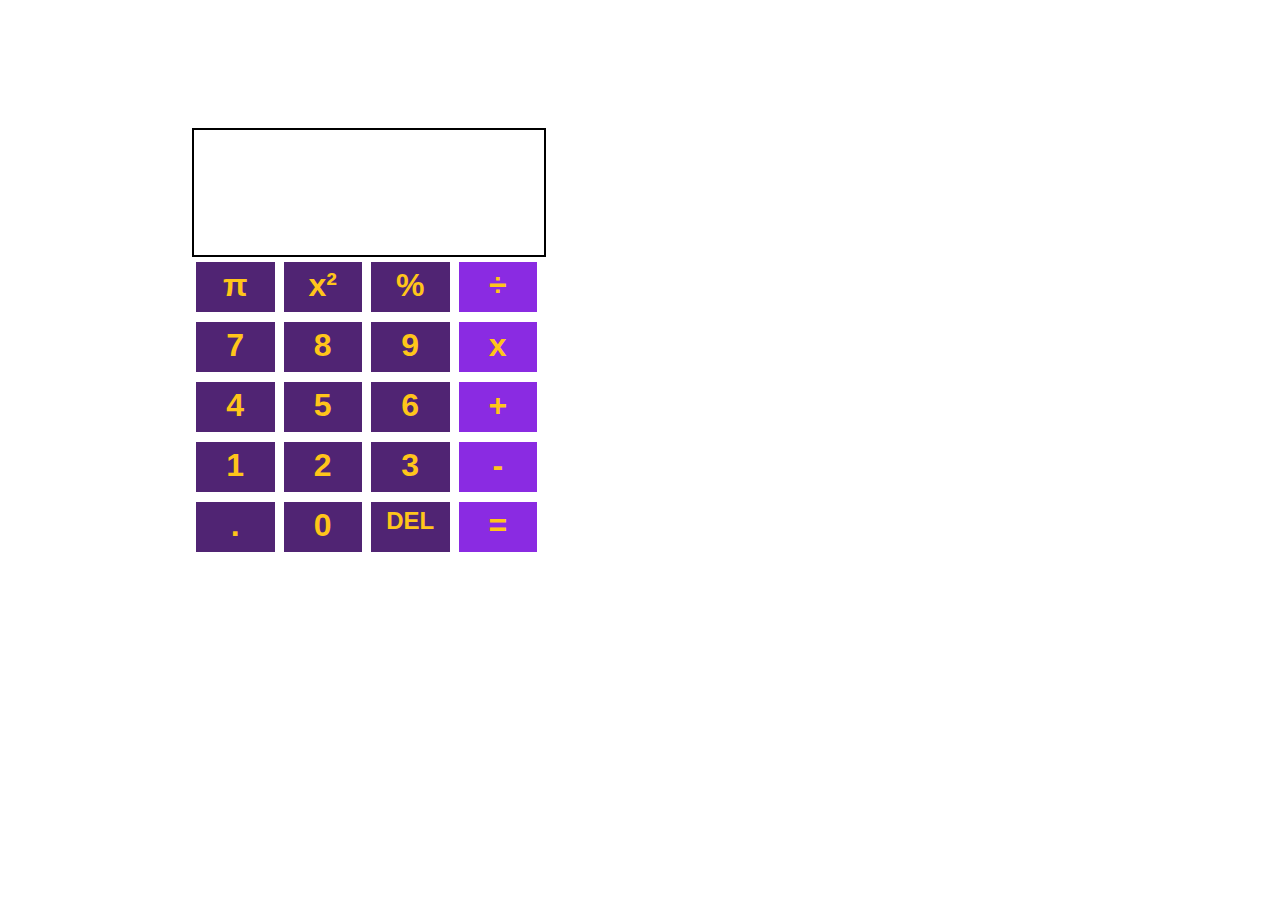
<file: CALCULATOR-1/index.html>
<!DOCTYPE html>
<html lang="en">
<head>
    <meta charset="UTF-8">
    <meta name="viewport" content="width=device-width, initial-scale=1.0">
    <title>Calculator</title>
    <link rel="stylesheet" href="style.css">
</head>
<body>
    <div class="container">
            <input type="text" name="" id="display"></input>
        <div id="digits">
            <div class="digits">
                <h1 <input type="button" value="3.14"> π</h1>
                <h1 <input type="button" value=""> x²</h1>
                <h1 <input type="button" value=""> %</h1>
                <h1 class="sign">÷</h1>
            </div>
            <div class="digits">
                <h1 <input type="button" value=""> 7</h1>
                <h1 <input type="button" value=""> 8</h1>
                <h1 <input type="button" value=""> 9</h1>
                <h1 class="sign">x</h1>
            </div>
            <div class="digits">
                <h1 <input type="button" value=""> 4</h1>
                <h1 <input type="button" value=""> 5</h1>
                <h1 <input type="button" value=""> 6</h1>
                <h1 class="sign">+</h1>
            </div>
            <div class="digits">
                <h1 <input type="button" value=""> 1</h1>
                <h1 <input type="button" value=""> 2</h1>
                <h1 <input type="button" value=""> 3</h1>  
                <h1 class="sign">-</h1>
            </div>  
                                 
            <div class="digits">
                <h1 <input type="button" value=""> .</h1>
                <h1 <input type="button" value=""> 0</h1>
                <h2>DEL</h2>
                <h1 class="sign">=</h1>                             
            </div>
        </div>    
    </div>
</body>
</html>
</file>
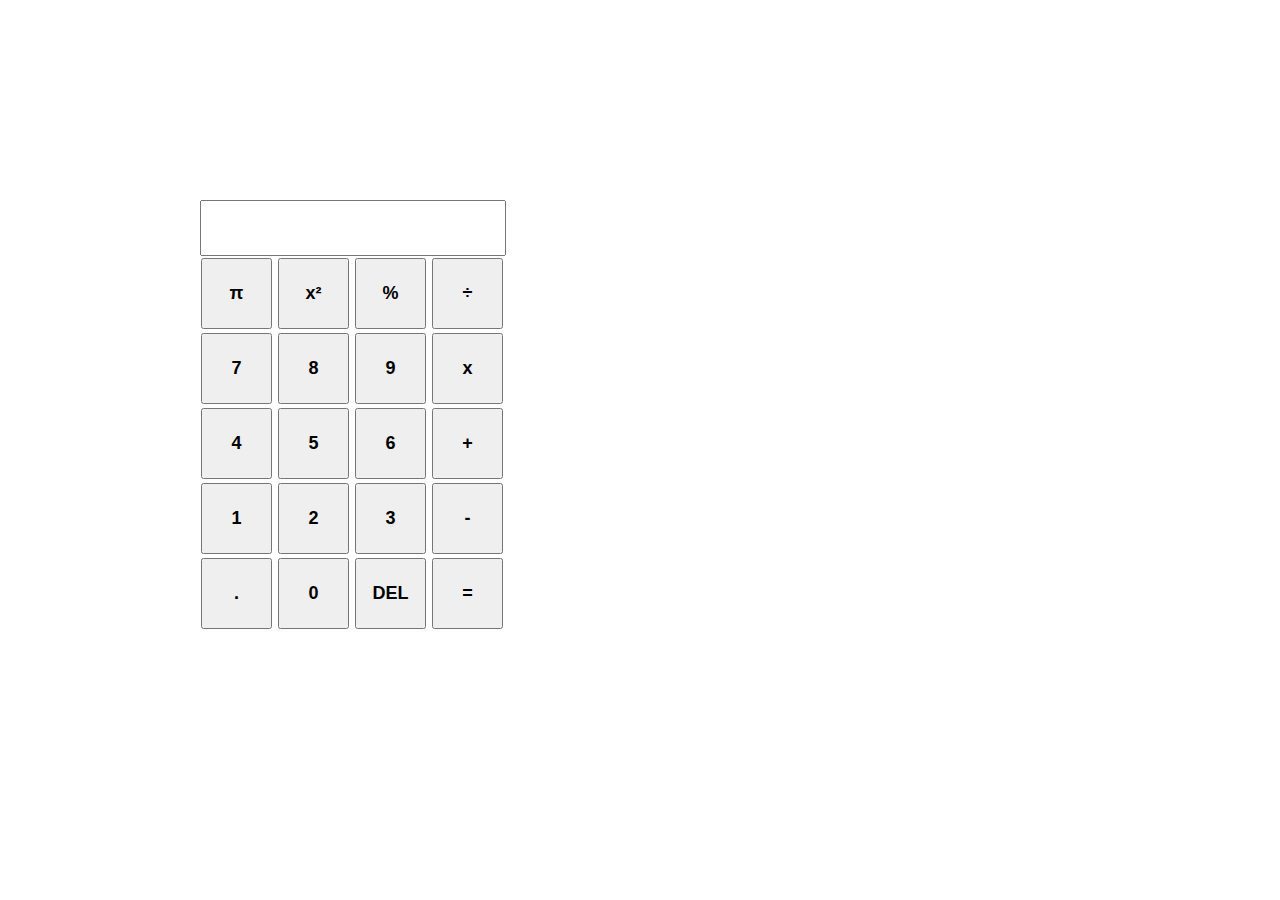
<file: CALCULATOR-2/index.html>
<!DOCTYPE html>
<html lang="en">
<head>
    <meta charset="UTF-8">
    <meta name="viewport" content="width=device-width, initial-scale=1.0">
    <title>Calc</title>
    <link rel="stylesheet" href="style.css">
</head>
<body>
    <div class="container">
            <input type="text" class="head">
            <div id="digits">
                <div class="digits">
                    <input type="button" class="btn" value="π"> 
                    <input type="button" class="btn" value="x²">
                    <input type="button" class="btn" value="%">  
                    <input type="button" class="btn" value="÷"> 
                </div>
                <div class="digits">
                    <input type="button" class="btn" value="7"> 
                    <input type="button" class="btn" value="8"> 
                    <input type="button" class="btn" value="9"> 
                    <input type="button" class="btn" value="x">
                </div>
                <div class="digits">
                    <input type="button" class="btn" value="4"> 
                    <input type="button" class="btn" value="5"> 
                    <input type="button" class="btn" value="6">
                    <input type="button" class="btn" value="+"> 
                </div>
                <div class="digits">
                    <input type="button" class="btn" value="1"> 
                    <input type="button" class="btn" value="2"> 
                    <input type="button" class="btn" value="3">
                    <input type="button" class="btn" value="-">   
                </div>  
                                     
                <div class="digits">
                    <input type="button" class="btn" value="."> 
                    <input type="button" class="btn" value="0"> 
                    <input type="button" class="btn" value="DEL"> 
                    <input type="button" class="btn" value="="> 
                </div>
            </div> 
    </div>
</body>
</html>
</file>
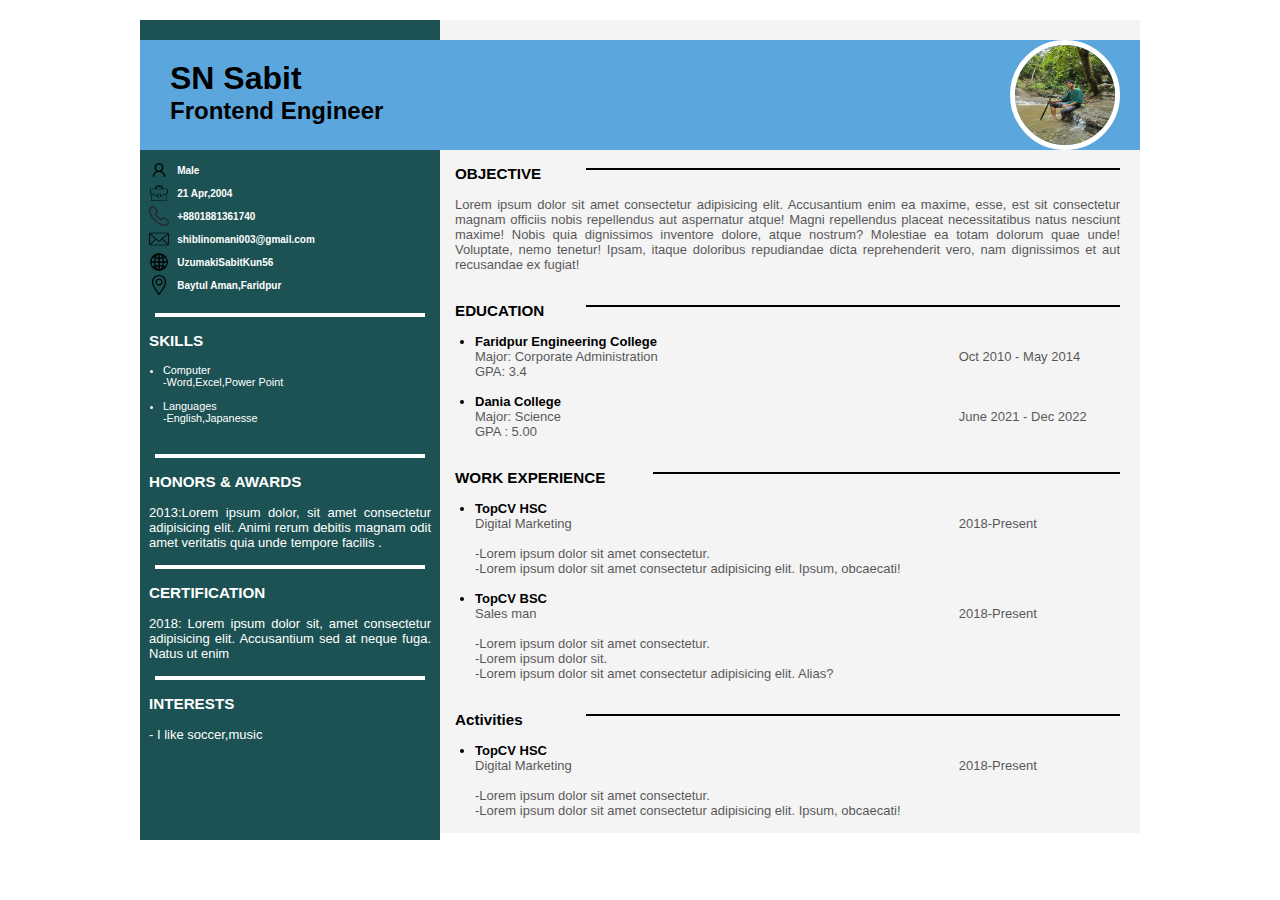
<file: CV1/index.html>
<!DOCTYPE html>
<html lang="en">
<head>
    <meta charset="UTF-8">
    <meta name="viewport" content="width=device-width, initial-scale=1.0">
    <title>CV Project2</title>
    <link rel="stylesheet" href="style.css">
</head>
<body>
    <div class="container">
        <div class="user-name">
            <div class="name">
                <h1>SN Sabit</h1>
                <h2>Frontend Engineer</h2>
            </div>
            <img class="pic" src="image/me.jpg">
        </div>
        <div class="left">
            <div class="section1">
                <div class="icons">
                    <img class="icon" src="image/Sample_User_Icon.png" alt="">
                    <h6 class="Ldetails">Male</h6>
                </div>
                <div class="icons">
                    <img class="icon" src="image/workpng.png" alt="">
                    <h6 class="Ldetails">21 Apr,2004</h6>
                </div>
                <div class="icons">
                    <img class="icon" src="image/call.png" alt="">
                    <h6 class="Ldetails"><a href="tel:01881361740">+8801881361740</a></h6>
                </div>
                <div class="icons">
                    <img class="icon" src="image/mail.png" alt="">
                    <h6 class="Ldetails"><a href="mailto:shiblinomani0003@gmail.com">shiblinomani003@gmail.com</a></h6>
                </div>
                <div class="icons">
                    <img class="icon" src="image/web.png" alt="">
                    <h6 class="Ldetails"><a href="https://www.facebook.com/UzumakiSabitKun56/" target="_blank">UzumakiSabitKun56</a></h6>
                </div>
                <div class="icons">
                    <img class="icon" src="image/location.png" alt="">
                    <h6 class="Ldetails">Baytul Aman,Faridpur</h6>
                </div>
            </div>
            <hr class="hr">
            <div class="clear"></div>
            <div class="section2">
                <h3>SKILLS</h3>
                <ul class="skill-list">
                    <li>Computer</li>
                    <p>-Word,Excel,Power Point</p><br>
                    <li>Languages</li>
                    <p>-English,Japanesse</p>
                </ul>
            </div>
            <hr class="hr">
            <div class="clear"></div>
            <div class="section3">
                <h3>HONORS & AWARDS</h3>
                <br>
                <span>2013:</span>Lorem ipsum dolor, sit amet consectetur adipisicing elit. Animi rerum debitis magnam odit amet veritatis quia unde tempore facilis .
            </div>
            <div class="hr"></div>
            <div class="clear"></div>
            <div class="section4">
                <h3>CERTIFICATION</h3>
                <br>
                <span>2018:</span> Lorem ipsum dolor sit, amet consectetur adipisicing elit. Accusantium sed at neque fuga. Natus ut enim
            </div>
            <div class="hr"></div>
            <div class="clear"></div>
            <div class="section5">
                <h3>INTERESTS</h3>
                <br>
                <p>- I like soccer,music</p>
            </div>
            <div class="space"></div>
        </div>
        <div class="right">
            <div class="right-container">
                <div class="sec1">
                    <h3>OBJECTIVE</h3>
                    <hr class="hr1">
                    <br>
                    <p>Lorem ipsum dolor sit amet consectetur adipisicing elit. Accusantium enim ea maxime, esse, est sit consectetur magnam officiis nobis repellendus aut aspernatur atque! Magni repellendus placeat necessitatibus natus nesciunt maxime!
                    Nobis quia dignissimos inventore dolore, atque nostrum? Molestiae ea totam dolorum quae unde! Voluptate, nemo tenetur! Ipsam, itaque doloribus repudiandae dicta reprehenderit vero, nam dignissimos et aut recusandae ex fugiat!</p>
                </div>
                <div class="sec2">
                    <h3>EDUCATION</h3>
                    <hr class="hr1">
                    <br>
                    <ul class="edu-list">
                        <h4><li>Faridpur Engineering College</li></h4>
                        <p class="duration">Oct 2010 - May 2014</p>
                        <p>Major: Corporate Administration</p>
                        <p>GPA: 3.4</p>
                        
                        <br>
                        <h4><li> Dania College</li></h4>
                        <p class="duration">June 2021 - Dec 2022</p>
                        <p>Major: Science</p>
                        <p>GPA : 5.00</p>
                        
                    </ul>
                </div>
                <div class="sec3">
                    <h3>WORK EXPERIENCE</h3>
                    <hr class="hr2">
                    <br>
                    <ul class="edu-list">
                            <h4><li>TopCV HSC</li></h4>
                            <p class="duration">2018-Present</p>
                            <p>Digital Marketing</p>         
                            <br>
                            <p>-Lorem ipsum dolor sit amet consectetur.
                            </p>
                            <p>-Lorem ipsum dolor sit amet consectetur adipisicing elit. Ipsum, obcaecati!</p>
                            <br>
                            <h4><li>TopCV BSC</li></h4>
                            <p class="duration">2018-Present</p>
                            <p>Sales man</p>
                            <br>
                            <p>-Lorem ipsum dolor sit amet consectetur.</p>
                            <p>-Lorem ipsum dolor sit.</p>
                            <p>-Lorem ipsum dolor sit amet consectetur adipisicing elit. Alias?</p>
                    </ul>
                </div>
                <div class="sec4">
                    <h3>Activities</h3>
                    <hr class="hr1">
                    <br>
                    <ul class="edu-list">
                            <h4><li>TopCV HSC</li></h4>
                            <p class="duration">2018-Present</p>
                            <p>Digital Marketing</p>         
                            <br>
                            <p>-Lorem ipsum dolor sit amet consectetur.
                            </p>
                            <p>-Lorem ipsum dolor sit amet consectetur adipisicing elit. Ipsum, obcaecati!</p>
                    </ul>
                </div>
            </div>
        </div>
    </div>
</body>
</html>
</file>
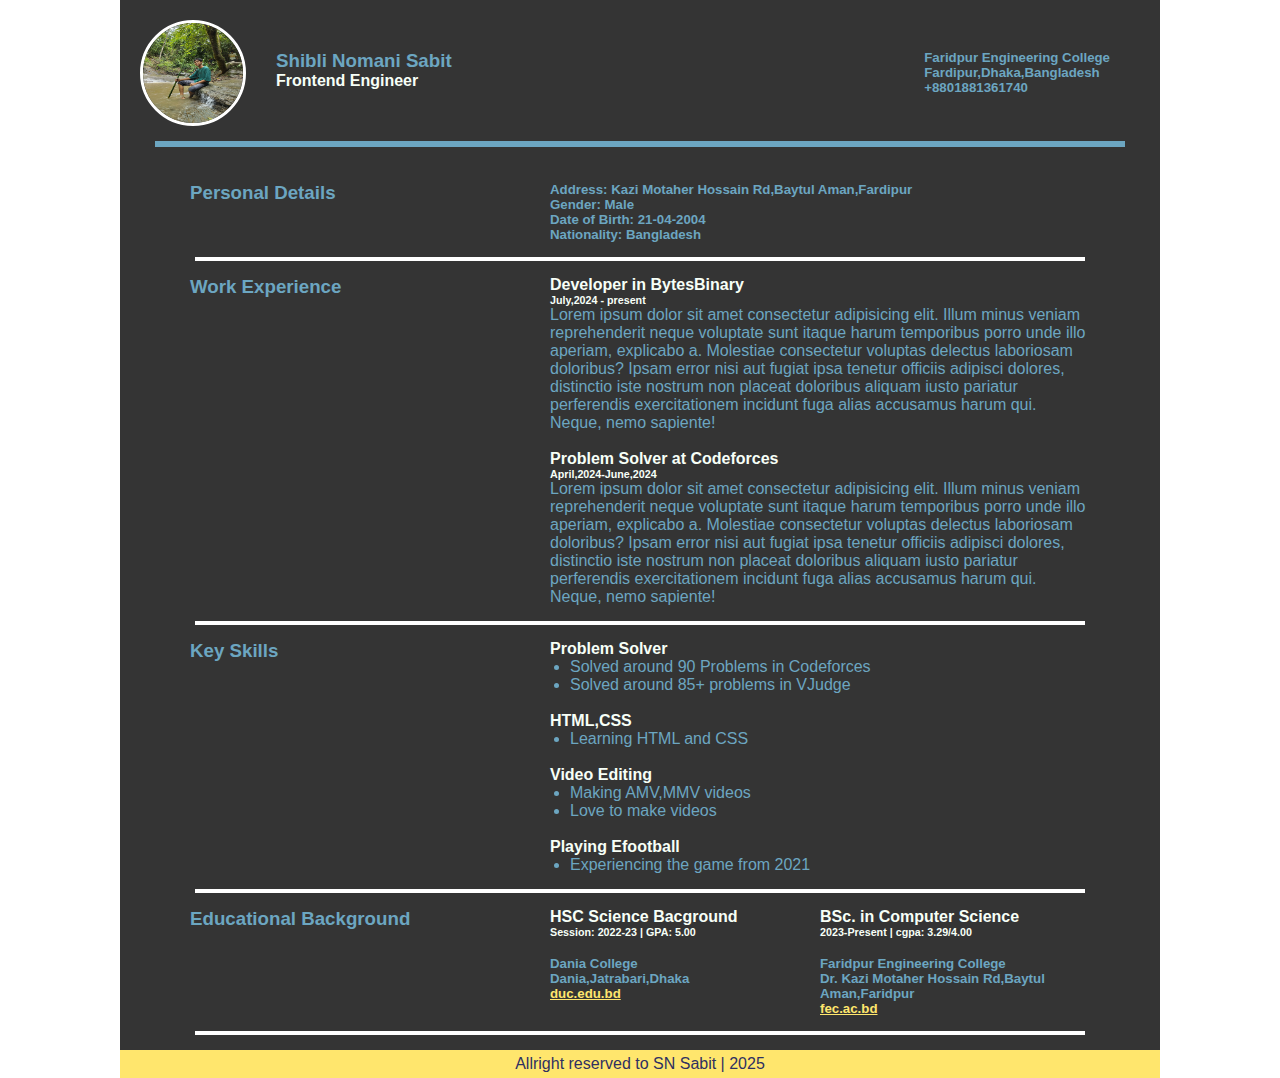
<file: CV-2/page.html>
<!DOCTYPE html>
<html lang="en">
<head>
    <meta charset="UTF-8">
    <meta name="viewport" content="width=device-width, initial-scale=1.0">
    <title>Document</title>
    <link rel="stylesheet" href="main.css">
</head>
<body>
    <div class="container">
        <header id="details">
            <img class="photo" src="image/me.jpg" alt="myself">
            <div class="info">
                <h3>Shibli Nomani Sabit</h3>
                <h4>Frontend Engineer</h4>
            </div> 
            <div class="contact">
                <h5>Faridpur Engineering College</h5>
                <h5>Fardipur,Dhaka,Bangladesh</h5>
                <h5>+8801881361740</h5>
            </div>
        </header>
        <div class="clear"></div>
        <hr class="hr">
        <main class="body">
            <div class="personal-details">
                <div class="left-details">
                    <h3>Personal Details </h3> 
                </div>
                <div class="right-details">
                    <h5>Address: Kazi Motaher Hossain Rd,Baytul Aman,Fardipur</h5>
                    <h5>Gender: Male</h5>
                    <h5>Date of Birth: 21-04-2004</h5>
                    <h5>Nationality: Bangladesh</h5>
                </div>       
            </div>
            <div class="clear"></div>
            <hr class="hr1">
            <div class="work">
                <div class="left-details">
                    <h3>Work Experience</h3>
                </div>
                <div class="right-details">
                    <h4>Developer in BytesBinary</h4>
                    <h6>July,2024 - present</h6>
                    <p>Lorem ipsum dolor sit amet consectetur adipisicing elit. Illum minus veniam reprehenderit neque voluptate sunt itaque harum temporibus porro unde illo aperiam, explicabo a. Molestiae consectetur voluptas delectus laboriosam doloribus?
                        Ipsam error nisi aut fugiat ipsa tenetur officiis adipisci dolores, distinctio iste nostrum non placeat doloribus aliquam iusto pariatur perferendis exercitationem incidunt fuga alias accusamus harum qui. Neque, nemo sapiente!</p>
                        <br>
                    <h4>Problem Solver at Codeforces</h4>
                    <h6>April,2024-June,2024</h6>
                    <p>Lorem ipsum dolor sit amet consectetur adipisicing elit. Illum minus veniam reprehenderit neque voluptate sunt itaque harum temporibus porro unde illo aperiam, explicabo a. Molestiae consectetur voluptas delectus laboriosam doloribus?
                        Ipsam error nisi aut fugiat ipsa tenetur officiis adipisci dolores, distinctio iste nostrum non placeat doloribus aliquam iusto pariatur perferendis exercitationem incidunt fuga alias accusamus harum qui. Neque, nemo sapiente!</p>
                </div>
            </div>
            <div class="clear"></div>
            <hr class="hr1">
            <div class="skills">
                <div class="left-details">
                    <h3>Key Skills</h3>
                </div>
                <div class="right-details">
                    <h4>Problem Solver
                    </h4>
                    <ul class="list">
                        <li>
                            Solved around 90 Problems in Codeforces
                        </li>
                        <li>
                            Solved around 85+ problems in VJudge
                        </li>
                    </ul>
                    <br>
                    <h4>HTML,CSS</h4>
                    <ul class="list">
                        <li>
                            Learning HTML and CSS
                        </li>
                    </ul>
                    <br>
                    <h4>Video Editing</h4>
                    <ul class="list">
                        <li>
                            Making AMV,MMV videos
                        </li>
                        <li>
                            Love to make videos
                        </li>
                    </ul>
                    <br>
                    <h4>Playing Efootball</h4>
                    <ul class="list">
                        <li>
                            Experiencing the game from 2021
                        </li>
                    </ul>
                </div>
                <div class="clear"></div>
                <hr class="hr1">
                
            </div>
            <div class="education">
                <div class="left-details">
                   <h3>Educational Background</h3> 
                </div>
                <div class="right-details">
                    <div class="clg">
                    <h4>HSC Science Bacground</h4>
                    <h6>Session: 2022-23 | GPA: 5.00</h6>
                    <br>
                    <h5>Dania College</h5>
                    <h5>Dania,Jatrabari,Dhaka</h5>
                    <h5><a href="https://www.facebook.com/OfficialDUC/" target="_blank">duc.edu.bd</a></h5>
                    </div>
                    <div class="uni">
                        <h4>BSc. in Computer Science</h4>
                    <h6>2023-Present | cgpa: 3.29/4.00</h6>
                    <br>
                    <h5>Faridpur Engineering College</h5>
                    <h5>Dr. Kazi Motaher Hossain Rd,Baytul Aman,Faridpur</h5>
                    <h5><a href="https://www.fec.ac.bd" target="_blank">fec.ac.bd</a></h5>
                    </div>
                </div>
            </div>
            <div class="clear"></div>
            <hr class="hr1">
        </main>
        <footer class="footer">
            Allright reserved to <a class="user" href="https://www.linkedin.com/in/snsabit/?originalSubdomain=bd">SN Sabit</a> | 2025
        </footer>
    </div>        
    
</body>
</html>
</file>
<file: CALCULATOR-1/style.css>
*{
    margin: 0;
    padding: 0;
}
.container{
    font-family: 'Gill Sans', 'Gill Sans MT', Calibri, 'Trebuchet MS', sans-serif;
    margin: 10% 15%;
    justify-content: center;
    align-items: center;
    max-width: 350px;
    box-sizing: border-box;
}
h1,h2{
    box-sizing: border-box;
    height: 50px;
    width: 80px;
    margin: 5px 5px 5px 4px;
    position: relative;
    justify-content: center;
    text-align: center;
    padding-top: 5px;
    color: #FFC51A;
    background-color: #502473;
}
#display{
    display: flex;
    width: 350px;
    height: 125px;
    justify-items: end;
    text-align: right;
    border: 2px solid black;
    font-size: 3rem;
    font-weight: 100;
}
.digits{
    display: flex;
}
h1,h2{
    text-align: center;
}
h1:hover,h2:hover{
    background-color: white;
    box-shadow: 3px 3px;
    color: black;
}
.sign{
    background-color: blueviolet;
}
</file>
<file: CALCULATOR-2/style.css>
*{
    padding: 0;
    margin: 0;
}
.container{
    margin: 100px;
    padding: 100px;
}
.head{
    height: 50px;
    width: 300px;
    text-align: right;
    font-size: x-large;
    padding: 1px;
}
.btn{
    height: 71px;
    width: 71px;
    font-weight: bold;
    font-size: large;
    transition: 0.3;
    margin: 2px 1px;
}
</file>
<file: CV1/style.css>
*{
    margin: 0;
    padding: 0;
}
.container{
    font-family: Arial, Helvetica, sans-serif;
    max-width: 1000px;
    margin: 0 auto;
    padding: 20px;
    
}
.user-name{
    margin-top: 20px;
    background-color: #5ba7dd;
    width: 1000px;
    position: absolute;
}
.name h1,h2{
    position: relative;
    top: 20px;
    padding: 0 30px;
    justify-content:space-between;
}
.pic{
    margin-top: -65px;
    margin-right: 20px;
    height: 100px;
    width: 100px;
    border: 5px solid white;
    border-radius: 50%;
    float: right;
}
.left{
    padding-top: 140px;
    background-color: #1C5253;
    width: 30%;
    float: left;
    color: white;
}
.right{
    background-color: #f4f4f4;
    width: 70%;
    float: right;
}
.icon{
    max-width: 20px;
    width: 10%;
}
.Ldetails{
    padding-top: 5px;
    font-size: 10px;
    width: 90%;
    float: right;
}
a{
    color: white;
    text-decoration: none;
}
a:hover{
    color: yellow;
}
.hr{
    margin: 15px;
    border: 2px solid white;
}
.clear{
    clear: both;
}
.section1,.section2,.section3,.section4,.section5{
    padding: 0 9px;
    font-size: small;
    text-align: justify;
}
.skill-list{
    padding: 15px 14px;
    font-size: smaller;
}
.space{
    margin-bottom: 98px;
}
.right-container{
    padding-top: 130px;
    padding-left: 15px;
    width: 95%;
    float: left;
    font-size: 13px;
}
.hr1{
    margin-top: -14px;
    width: 80%;
    border: 1.5px solid black;
    float: right;
}
.hr2{
    margin-top: -14px;
    width: 70%;
    border: 1.5px solid black;
    float: right;
}
.sec1,.sec2,.sec3,.sec4{
    text-align: justify;
    padding: 15px 0;
}
.edu-list{
    padding-left: 20px;
}
.duration{
    width: 25%;
    float: right;
}
.right-container p{
    opacity: 0.65;
}
</file>
<file: CV-2/main.css>
*{
    margin: 0;
    padding: 0;
}
.container{
    max-width: 1000px;
    font-family: Arial, Helvetica, sans-serif;
    background-color: #343434;
    margin: 0 auto;
    padding: 20px;
}
#details{
    color: #6CA6C1;
}
.photo{
    height: 100px;
    width: 100px;
    border: 3px solid white;
    border-radius: 50%;
    float: left;

}
h4,h6{
    color: #F7FFF7;
}
.list ,h5,p{
    color: #6CA6C1;
}
.info{
    float: left;
    padding: 30px;
}
.contact{
    float: right;
    padding: 30px;
}
.hr{
    border: 3px solid #6CA6C1;
    margin: 15px;
}
.clear{
    clear: both;
}
.body{
    margin: 35px 50px;
}
.left-details{
    color: #6CA6C1;
    width: 40%;
    float: left;
}
.right-details{
    width: 60%;
    float: right;
}
.hr1{
    border: 2px white solid;
    margin: 15px 5px;
}
.work .left-details{
    align-items: center;
}
.list{
    padding-left: 20px;
}
.clg{
    width: 50%;
    float: left;
}
.uni{
    width: 50%;
    float: right;
}
a{
    color: #FFE66D;
}
.footer{
    padding: 5px;
    margin: -20px;
    color: #2F3061;
    text-align: center;
    background-color: #FFE66D;
}
.user{
    color: #2F3061;
    text-decoration: double;
}
</file>
